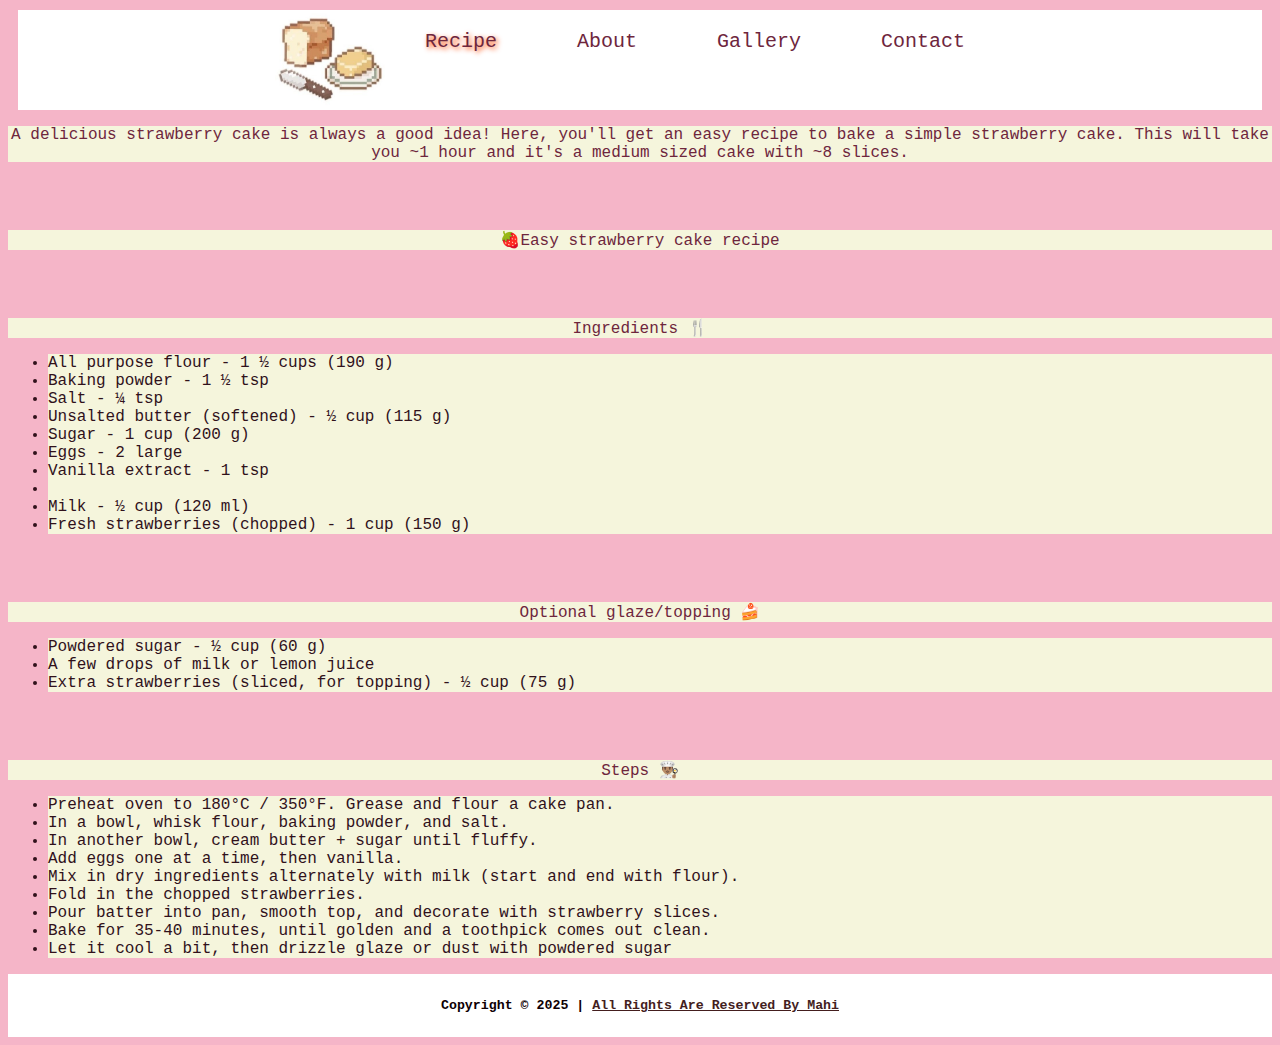
<file: index.html>
<html>
    <head>
        <title>Strawberry Cake Recipe</title>
        <link rel="stylesheet" href="style.css">
    </head>
    <body>
        <header>
        <div class="topnav">
      <img src="Makhon PFP.jpg">
            <a class="stuff active" href="index.html">Recipe</a>
            <a class="stuff" href="about.html">About</a>
            <a class="stuff" href="gallery.html">Gallery</a>
            <a class="stuff" href="contact.html">Contact</a>
        </div>
        </header>
        <main>
            <p>A delicious strawberry cake is always a good idea! Here, you'll get an easy recipe to bake a simple strawberry cake. This will take you ~1 hour and it's a medium sized cake with ~8 slices.</p>
            <br><br>
            <p>🍓Easy strawberry cake recipe</p>
            <br><br>
            <p>Ingredients 🍴</p>
            <ul>
                <li>All purpose flour - 1 ½ cups (190 g)</li>
                <li>Baking powder - 1 ½ tsp</li>
                <li>Salt - ¼ tsp</li>
                <li>Unsalted butter (softened) - ½ cup (115 g)</li>
                <li>Sugar - 1 cup (200 g)</li>
                <li>Eggs - 2 large</li>
                <li>Vanilla extract - 1 tsp<li>
                <li>Milk - ½ cup (120 ml)</li>
                <li>Fresh strawberries (chopped) - 1 cup (150 g)</li>
            </ul>
            <br><br>
            <p>Optional glaze/topping 🍰</p>
            <ul>
                <li>Powdered sugar - ½ cup (60 g)</li>
                <li>A few drops of milk or lemon juice</li>
                <li>Extra strawberries (sliced, for topping) - ½ cup (75 g)</li>
            </ul>
            <br><br>
            <p>Steps 👨🏽‍🍳</p>
            <ul>
                <li>Preheat oven to 180°C / 350°F. Grease and flour a cake pan.</li>
                <li>In a bowl, whisk flour, baking powder, and salt.</li>
                <li>In another bowl, cream butter + sugar until fluffy.</li>
                <li>Add eggs one at a time, then vanilla.</li>
                <li>Mix in dry ingredients alternately with milk (start and end with flour).</li>
                <li>Fold in the chopped strawberries.</li>
                <li>Pour batter into pan, smooth top, and decorate with strawberry slices.</li>
                <li>Bake for 35-40 minutes, until golden and a toothpick comes out clean.</li>
                <li>Let it cool a bit, then drizzle glaze or dust with powdered sugar</li>
            </ul>
        </main>
        <footer>
            <h5>
                Copyright &copy; 2025 |
                <a id="cc" href="contact.html">All Rights Are Reserved By Mahi</a>
            </h5>
        </footer>
    </body>
</html>
</file>
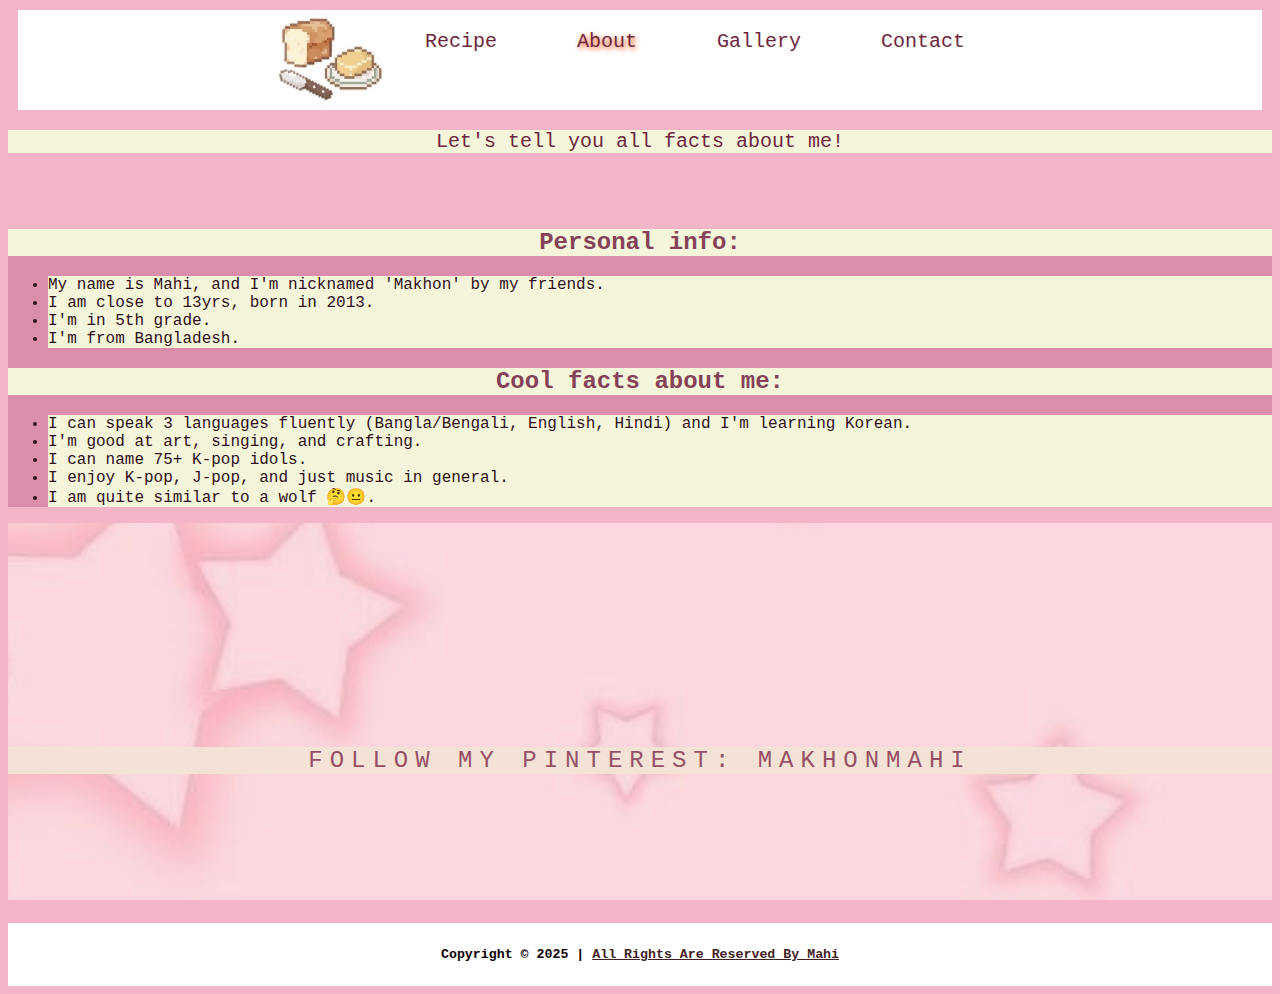
<file: about.html>
<html>

<head>
    <title>Strawberry Cake Recipe</title>
    <link rel="stylesheet" href="style.css">
</head>

<body>
    <header>
        <div class="topnav">
            <img src="Makhon PFP.jpg">
            <a class="stuff" href="index.html">Recipe</a>
            <a class="stuff active" href="about.html">About</a>
            <a class="stuff" href="gallery.html">Gallery</a>
            <a class="stuff" href="contact.html">Contact</a>
        </div>
    </header>
    <main>
        <span class="border trans" style="font-size: 20px;">
            <p>Let's tell you all facts about me!</p>
        </span>
        <br><br>
        <section class="section section-dark">
           <h2>Personal info:</h2>
           <ul>
            <li>My name is Mahi, and I'm nicknamed 'Makhon' by my friends.</li>
            <li>I am close to 13yrs, born in 2013.</li>
            <li>I'm in 5th grade.</li>
            <li>I'm from Bangladesh.</li>
           </ul>
           <h2>Cool facts about me:</h2>
           <ul>
            <li>I can speak 3 languages fluently (Bangla/Bengali, English, Hindi) and I'm learning Korean.</li>
            <li>I'm good at art, singing, and crafting.</li>
            <li>I can name 75+ K-pop idols.</li>
            <li>I enjoy K-pop, J-pop, and just music in general.</li>
            <li>I am quite similar to a wolf 🤔😐.</li>
           </ul>
        </section>
        <div class="pimg">
            <div class="ptext">
                <span class="border trans"></span>
                <p style="font-size: 24px;">Follow my Pinterest: MakhonMahi</p>
            </div>
        </div>
    </main>
    <footer>
        <h5>
            Copyright &copy; 2025 |
            <a id="cc" href="contact.html">All Rights Are Reserved By Mahi</a>
        </h5>
    </footer>
</body>

</html>
</file>
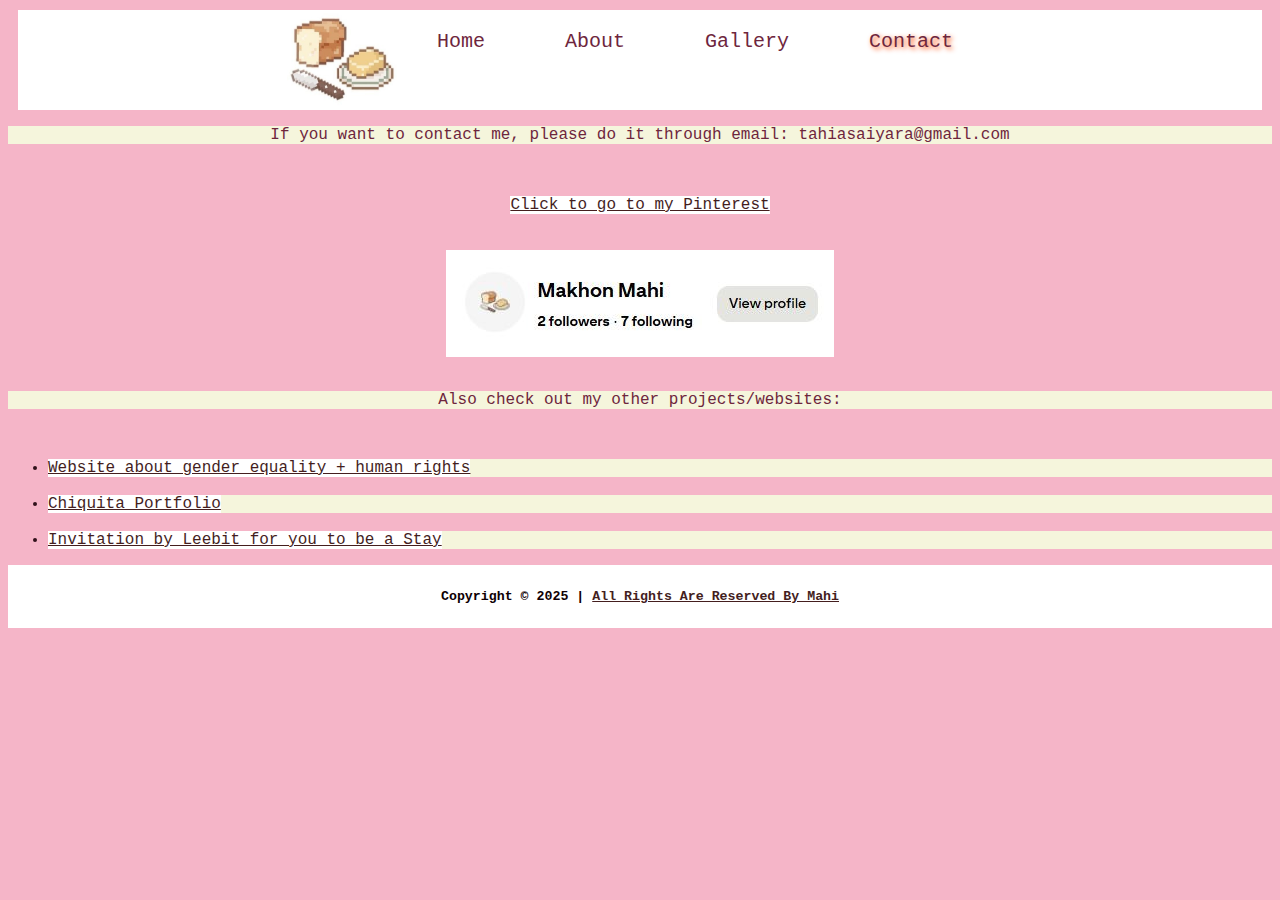
<file: contact.html>
<html>

<head>
    <title>Strawberry Cake Recipe</title>
    <link rel="stylesheet" href="style.css">
</head>

<body>
    <header>
        <div class="topnav">
            <img src="Makhon PFP.jpg">
            <a class="stuff" href="index.html">Home</a>
            <a class="stuff" href="about.html">About</a>
            <a class="stuff" href="gallery.html">Gallery</a>
            <a class="stuff active" href="contact.html">Contact</a>
        </div>
    </header>
    <main>
        <p>If you want to contact me, please do it through email: tahiasaiyara@gmail.com</p>
        <br><br>
        <center>
            <a href="www.pinterest.com/MakhonMahi" target="_blank">Click to go to my Pinterest</a>
        </center>
        <br><br>
        <center>
            <img src="MakhonMahiPinterest.JPG" style="width: auto; height: auto;">
        </center>
        <br>
        <p>Also check out my other projects/websites:</p>
        <br>
        <ul>
            <li><a href="https://makhonbot.github.io/Human-Rights---Gender-Equality/" target="_blank">Website about
                    gender equality + human rights</a></li>
            <br>
            <li><a href="https://makhonbot.github.io/Chiquita/" target="_blank">Chiquita Portfolio</a></li>
            <br>
            <li><a href="https://makhonbot.github.io/Slider/" target="_blank">Invitation by Leebit for you to be a
                    Stay</a></li>
        </ul>
    </main>
    <footer>
        <h5>
            Copyright &copy; 2025 |
            <a id="cc" href="contact.html">All Rights Are Reserved By Mahi</a>
        </h5>
    </footer>
</body>

</html>
</file>
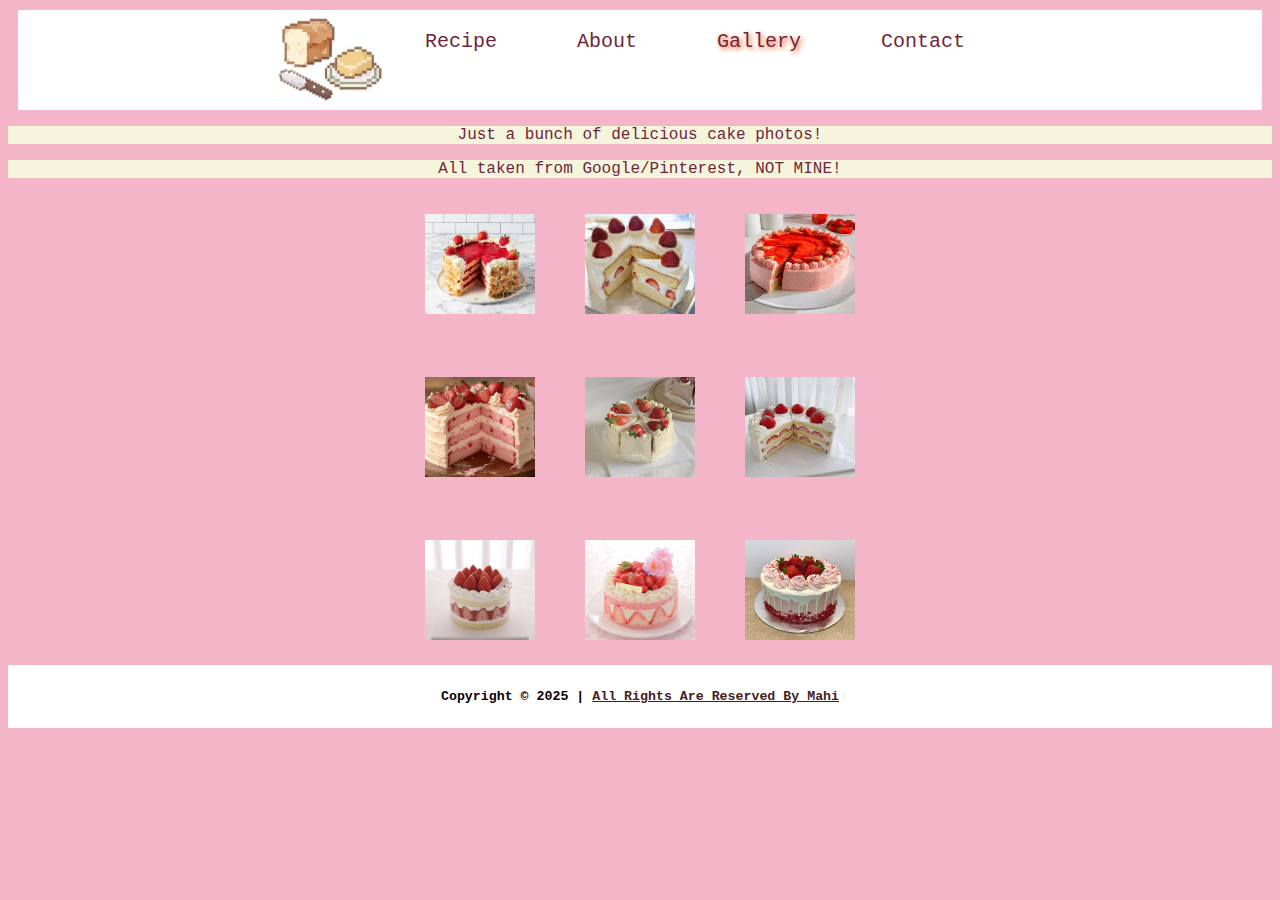
<file: gallery.html>
<html>

<head>
    <title>Strawberry Cake Recipe</title>
    <link rel="stylesheet" href="style.css">
</head>

<body>
    <header>
        <div class="topnav">
            <img src="Makhon PFP.jpg">
            <a class="stuff" href="index.html">Recipe</a>
            <a class="stuff" href="about.html">About</a>
            <a class="stuff active" href="gallery.html">Gallery</a>
            <a class="stuff" href="contact.html">Contact</a>
        </div>
    </header>
    <main>
      <p>Just a bunch of delicious cake photos!</p> 
      <p>All taken from Google/Pinterest, NOT MINE!</p>
      <center>
        <img class="cake" src="Cake1.jpg">
        <img class="cake" src="Cake2.jpg">
        <img class="cake" src="Cake3.jpg">
        <br><br>
        <img class="cake" src="Cake4.jpg">
        <img class="cake" src="Cake5.jpg">
        <img class="cake" src="Cake6.jpg">
        <br><br>
        <img class="cake" src="Cake7.jpg">
        <img class="cake" src="Cake8.jpg">
        <img class="cake" src="Cake9.jpg">
      </center>
    </main>
    <footer>
      <h5>
        Copyright &copy; 2025 |
        <a id="cc" href="contact.html">All Rights Are Reserved By Mahi</a>
      </h5>
    </footer>
</body>

</html>
</file>
<file: style.css>
body {
    font-family:'Courier New', Courier, monospace;
    color:rgb(15, 0, 4);
    background-color: rgb(245, 181, 200);
 } 
 .topnav {
    overflow: hidden;
    background-color: white;
    margin: 10px;
    display: flex;
    justify-content: center;
 }
.stuff {
    float: left;
    color: rgb(110, 38, 61);
    text-align: center;
    font-size: 20px;
    text-decoration: none;
    padding: 20px;
    margin: 0 20px;
 }
 .topnav a:hover {
    color: rgb(117, 29, 57);
    background-color: rgb(235, 219, 187);
    text-shadow: 2px 2px 5px white;
 }
 .active {
    text-shadow: 2px 2px 5px rgb(255, 72, 0);
 }
 img {
   height: 100px;
   width: 110px;
 }
 p {
   color: rgb(110, 38, 61);
   background-color: beige;
   text-align: center;
 }
 li {
   background-color: beige;
   color: rgb(48, 17, 27);
 }
 h2 {
   color: rgb(133, 66, 87);
   background-color: beige;
   text-align: center;
 }
 .pimg {
   position: relative;
   opacity: 0.70;
   background-position: center;
   background-size: cover;
   background-repeat: no-repeat;
   background-attachment: fixed;
   background-image:url('BG.jpg');
   min-height: 400px;
 }
 .section-dark {
   background-color: rgb(218, 142, 171);
   color: rgb(255, 255, 255);
 }
.ptext {
   position: absolute;
   top: 50%;
   width: 100%;
   text-align: center;
   color: rgb(48, 17, 27);
   letter-spacing: 7px;
   text-transform: uppercase;
}
.ptext .border {
   background-color: rgb(255, 255, 255);
   color: rgb(48, 17, 27);
}
.ptext .border .trans {
   background-color: transparent;
}
.cake {
   padding: 20px;
}
a {
   background-color: white;
   color: rgb(68, 30, 30);
}
footer {
   background-color: white;
   padding: 2px;
   text-decoration: none;
   text-align: center;
}
</file>
